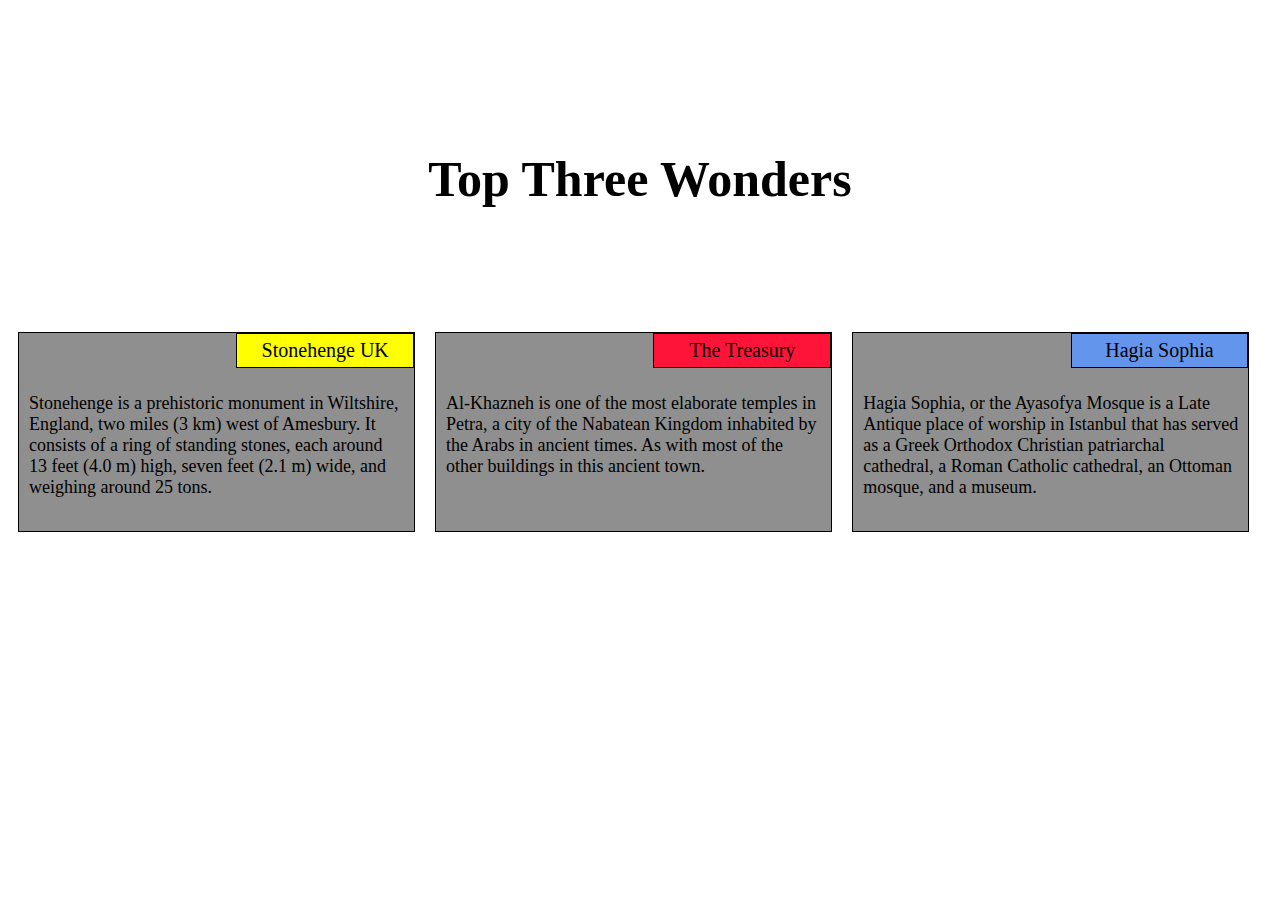
<file: module2/index.html>
<!DOCTYPE html>
<html lang="en">
<head>
	<title>Assignment</title>
	<meta charset="utf-8">
	<meta name="viewport" content="width=device-width, initial-scale=1"> 
    <link rel="stylesheet" type="text/css" href="css/style.css">
</head>
<body>
		<h1>Top Three Wonders</h1>
		<div class="row">
		
			<div class="container col-lg-4 col-md-6 col-sm-12 ">
				<section>
							<div class="sub_heading" id="Stonehenge">Stonehenge UK</div>
								<p>Stonehenge is a prehistoric monument in Wiltshire, England, two miles (3 km) west of Amesbury. It consists of a ring of standing stones, each around 13 feet (4.0 m) high, seven feet (2.1 m) wide, and weighing around 25 tons.  </p>
				</section>
			</div>	
		<div class="col-lg-4 col-md-6 col-sm-12 container">
				<section>
							<div class="sub_heading" id="Treasury">The Treasury</div>
								<p>Al-Khazneh is one of the most elaborate temples in Petra, a city of the Nabatean Kingdom inhabited by the Arabs in ancient times. As with most of the other buildings in this ancient town.</p>
				</section>
			</div>
	   	<div class="col-lg-4 col-md-12 col-sm-12 container ">
				<section>
							<div class="sub_heading" id="Sophia">Hagia Sophia</div>
							<p>Hagia Sophia, or the Ayasofya Mosque is a Late Antique place of worship in Istanbul that has served as a Greek Orthodox Christian patriarchal cathedral, a Roman Catholic cathedral, an Ottoman mosque, and a museum. </p>
				</section>
			</div>
		
	</div>
</body>
</html>
</file>
<file: module2/css/style.css>
* {
	box-sizing: border-box;	
 }

.row {
	width: 100%;
}

section {
	background-color: #8f8f8f;
	border: 1px solid black;
	width: 100%;
	height: 200px;
	color: black;
	position: relative;
	overflow: auto;
	margin-top: 70px;

}



/* For mobile phones: */
@media (max-width: 767px) {

.col-sm-12 {
  width: 100%;
  float: left;
 
 }
}

@media (min-width: 768px) and (max-width: 991px) {
  /* For tablets: */

   .col-md-6 
   {
   	width: 50%;
   	 float: left;
   }
  
  .col-md-12 
  {
  	width: 100%;
  	 float: left;

  }

  #Sophia {
  	width: 28%;
  }
}

  
@media (min-width: 992px)   {
  /* For desktop: */
 
  .col-lg-4 
  {
  	 float: left;
  	 width: 33%;
  }
}


.container {
	
	margin-left: auto;
	margin-right: auto;
	margin-top: 10px;
	margin-bottom: 10px;
	padding: 10px;
}

.sub_heading {

	border: 1px solid black;
	text-align: center;
	float: right;
	width: 45%;
	font-size: 125%;
	margin-bottom: 0;
	margin-top: 0;
	padding: 5px;

}

#Stonehenge {
	
	background-color: #FFFF00;

}

#Treasury {
	
	background-color: #FF1439;

}

#Sophia {
	background-color: #6495ED;
	padding: 5px	
}


h1 {
	text-align: center;
	color: #000000;
	margin-top: 150px;
	font-size: 50px;
	}



p{
	
	padding: 10px;
	margin-top: 50px;
	color: black;
	font-size: 18px;
}
</file>
